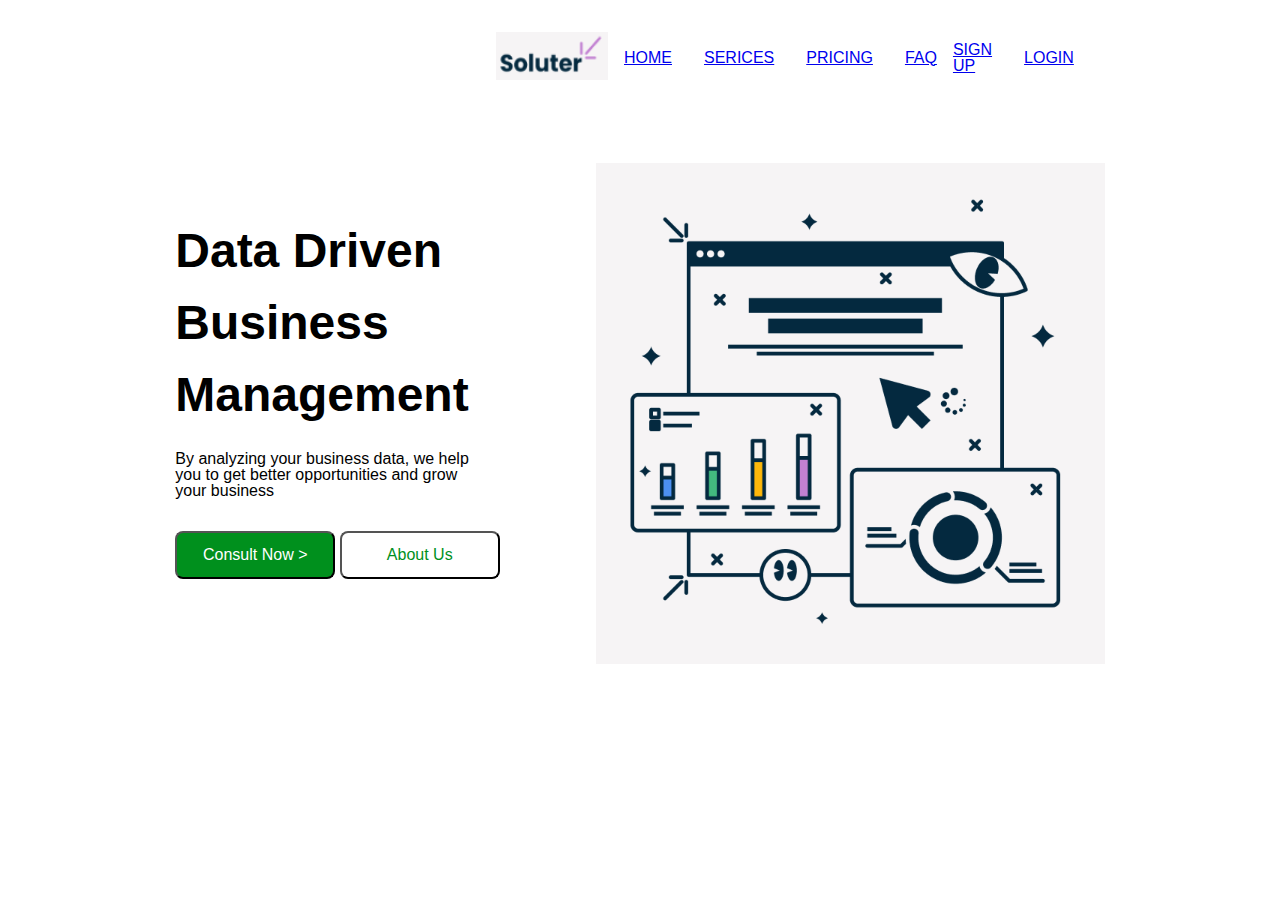
<file: index.html>
<!DOCTYPE html>
<html lang="en">
  <head>
    <meta charset="UTF-8" />
    <meta http-equiv="X-UA-Compatible" content="IE=edge" />
    <meta name="viewport" content="width=device-width, initial-scale=1.0" />
    <title>Landing Page</title>
    <link rel="stylesheet" href="./styles.css" />
  </head>

  <body>
    <header>
      <nav class="nav-menu">
        <div class="logo">
          <a href="./index.html">
            <img class="soluter" src="./assets/logo.PNG" />
          </a>
        </div>

        <div>
          <ul class="nav-bar">
            <li>
              <a href="./index.html">HOME</a>
            </li>
            <li>
              <a href="./serices.html">SERICES</a>
            </li>
            <li>
              <a href="./pricing.html">PRICING</a>
            </li>
            <li>
              <a href="./faq.html">FAQ</a>
            </li>
          </ul>
        </div>

        <div>
          <ul class="loginsign-up">
            <li>
              <a href="./sign-up.html">SIGN UP</a>
            </li>
            <li class="login">
              <a href="./login.html">LOGIN</a>
            </li>
          </ul>
        </div>
      </nav>
    </header>

    <main>
      <div class="text">
        <h1 class="first-paragraph">Data Driven</h1>
        <h1 class="second-paragraph">Business</h1>
        <h1 class="third-paragraph">Management</h1>
        <h6>By analyzing your business data, we help</h6>
        <h6>you to get better opportunities and grow</h6>
        <h6 class="sixth-paragraph">your business</h6>

        <button class="consult">Consult Now ></button>
        <button class="about">About Us</button>
      </div>

      <div class="picture-soluter">
        <img src="assets/soluter.PNG" />
      </div>
    </main>

    <footer></footer>
  </body>
</html>
</file>
<file: styles.css>
html,
body,
div,
span,
applet,
object,
iframe,
h1,
h2,
h3,
h4,
h5,
h6,
p,
blockquote,
pre,
a,
abbr,
acronym,
address,
big,
cite,
code,
del,
dfn,
em,
img,
ins,
kbd,
q,
s,
samp,
small,
strike,
strong,
sub,
sup,
tt,
var,
b,
u,
i,
center,
dl,
dt,
dd,
ol,
ul,
li,
fieldset,
form,
label,
legend,
table,
caption,
tbody,
tfoot,
thead,
tr,
th,
td,
article,
aside,
canvas,
details,
embed,
figure,
figcaption,
footer,
header,
hgroup,
menu,
nav,
output,
ruby,
section,
summary,
time,
mark,
audio,
video {
  margin: 0;
  padding: 0;
  border: 0;
  font-size: 100%;
  font: inherit;
  vertical-align: baseline;
}
HTML5 display-role reset for older browsers article,
aside,
details,
figcaption,
figure,
footer,
header,
hgroup,
menu,
nav,
section {
  display: block;
}
body {
  line-height: 1;
}
ol,
ul {
  list-style: none;
}
blockquote,
q {
  quotes: none;
}
blockquote:before,
blockquote:after,
q:before,
q:after {
  content: "";
  content: none;
}
table {
  border-collapse: collapse;
  border-spacing: 0;
}

/* acima, reset css */

body {
  font-family: Arial, Helvetica, sans-serif;
  background-color: rgba(255, 255, 255, 0.935);
}

.soluter {
  padding-left: 26rem;
  width: 7rem;
  height: 3rem;
}

.nav-menu {
  display: flex;
  justify-content: space-between;
  align-items: center;
  padding-left: 5rem;
  padding-top: 2rem;
}

.nav-bar {
  display: flex;
  gap: 2rem;
  padding: 1rem;
  align-items: center;
}

.loginsign-up {
  display: flex;
  list-style-type: none;
  padding-right: 5rem;
  gap: 2rem;
  align-items: center;
  padding-right: 31rem;
}

ul {
  list-style-type: none;
}

main {
  display: flex;
  padding-top: 5rem;
  justify-content: center;
  gap: 6rem;
}

h1 {
  font-size: 3rem;
  font-weight: bold;
}

.first-paragraph {
  padding-top: 4rem;
}

.second-paragraph {
  padding-top: 1.5rem;
}

.third-paragraph {
  padding-top: 1.5rem;
  padding-bottom: 2rem;
}

.sixth-paragraph {
  padding-bottom: 2rem;
}

.consult {
  width: 10rem;
  height: 3rem;
  background-color: rgb(0, 144, 29);
  color: white;
  font-size: 1rem;
  border-radius: 0.5rem;
  transition: 0.3s ease;
}

.consult:hover {
  transform: translateY(-0.5rem);
  background-color: rgb(60, 255, 0);
}

.about {
  width: 10rem;
  height: 3rem;
  background-color: white;
  color: rgb(0, 144, 29);
  font-size: 1rem;
  border-radius: 0.5rem;
  transition: 0.3s ease;
}

.about:hover {
  transform: translateY(-0.5rem);
  background-color: rgb(8, 29, 2);
}
</file>
